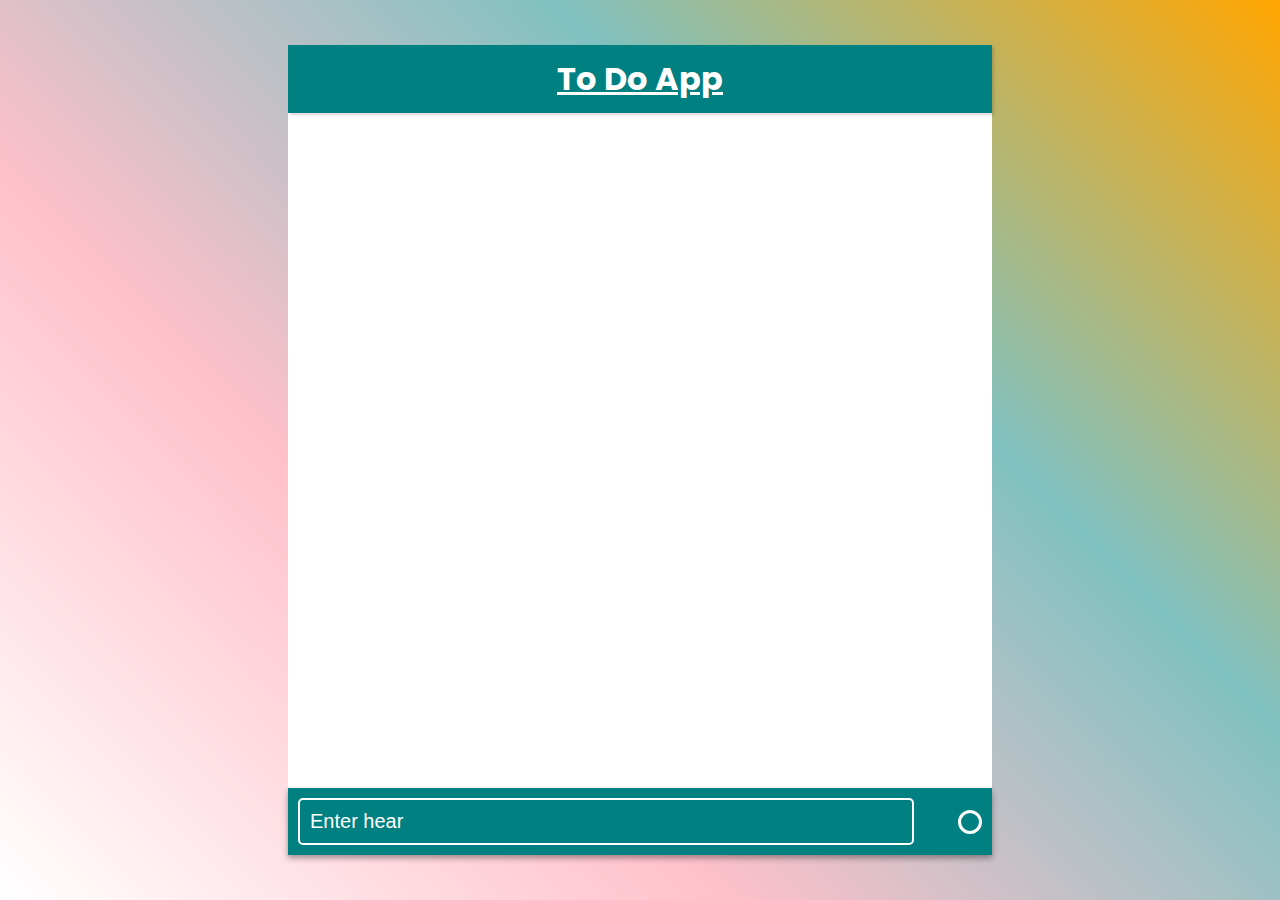
<file: To Do App/index.html>
<!DOCTYPE html>
<html lang="en">
  <head>
    <meta charset="UTF-8" />
    <meta http-equiv="X-UA-Compatible" content="IE=edge" />
    <meta name="viewport" content="width=device-width, initial-scale=1.0" />
    
    <!-- ========================= font awesome ======================== -->
    <link
      rel="stylesheet"
      href="https://cdnjs.cloudflare.com/ajax/libs/font-awesome/6.3.0/css/all.min.css"
      integrity="sha512-SzlrxWUlpfuzQ+pcUCosxcglQRNAq/DZjVsC0lE40xsADsfeQoEypE+enwcOiGjk/bSuGGKHEyjSoQ1zVisanQ=="
      crossorigin="anonymous"
      referrerpolicy="no-referrer"
    />

    <!-- ========================= style.css ======================== -->
    <link rel="stylesheet" href="style.css" />

    <!-- ========================= script.js ======================== -->
    <script src="script.js" defer></script>

    <title>To Do App</title>
  </head>
  <body>
    <div class="container">
      <header class="header">
        <h1>To Do App</h1>
      </header>

      <section class="input_data">
        <ul id="list">
          <!-- <li>
            <span>DSA</span>
            <label>
              <i class="fa-solid fa-pen-to-square"></i>
              <i class="fa-solid fa-trash-can"></i>
            </label>
          </li> -->
        </ul>
      </section>

      <footer class="footer">
        <input type="text" placeholder="Enter hear" class="input_list" id="userName">
        <span><i class="fa-solid fa-plus" id="addUser"></i></span>
      </footer>
    </div>
  </body>
</html>
</file>
<file: To Do App/style.css>
@import url("https://fonts.googleapis.com/css2?family=Poppins:wght@200;300;400;500;600;700;800&display=swap");

* {
  margin: 0;
  padding: 0;
  box-sizing: border-box;
}
body {
  height: 100vh;
  background-image: linear-gradient(
    45deg,
    white,
    pink,
    rgb(128, 193, 193),
    orange
  );
  display: flex;
  justify-content: center;
  align-items: center;
}
.container{
    position: relative;
    height: 90%;
    width: 40%;
    background-color: white;
    font-family: 'Poppins', sans-serif;
    /* padding: 0 10px; */
    /* border: 1px solid red; */
}
.header{
    /* border: 1px solid red; */
    position: absolute;
    top: 0;
    left: 0;
    right: 0;
    text-align: center;
    text-decoration: underline;
    background-color: teal;
    color: white;
    padding: 10px 0;
    box-shadow: rgba(0, 0, 0, 0.15) 1.95px 1.95px 2.6px;
}
.input_data{
    /* background-color: red; */
    position: absolute;
    top: 68px;
    left: 0;
    right: 0;
    height: 80%;
    overflow: hidden;
    overflow-y: scroll;
    /* padding: 10px 0; */
}
.input_data::-webkit-scrollbar{
    width: 10px;
    
}
.input_data::-webkit-scrollbar-thumb{
    background-color: teal;
    border-radius: 20px
}
.input_data li{
    display: flex;
    justify-content: space-between;
    list-style: none;
    /* border: 1px solid; */
    margin-top: 3px;
    padding: 10px 15px;
    font-size: 20px;
    font-weight: 500;
    color: teal;
    box-shadow: rgba(0, 0, 0, 0.16) 0px 3px 6px, rgba(0, 0, 0, 0.23) 0px 3px 6px;
    background-color: white;
}
.input_data ul li label{
    /* border: 1px solid; */
    width: 12%;
    display: flex;
    justify-content: space-between;
    align-items: center;
}
.input_data ul li label i{
    font-size: 26px;
    cursor: pointer;
}
.input_data ul .checkbox .check{
    color: gray;
    text-decoration: line-through;
}
.input_data ul .checkbox .fa-square-check{
    color: gray;
    text-decoration: line-through;
}
.input_data ul .checkbox .fa-pen-to-square{
    color: gray;
    text-decoration: line-through;
}
.footer{
    position: absolute;
    bottom: 0;
    left: 0;
    right: 0;
    background-color: teal;
    display: flex;
    justify-content: space-between;
    align-items: center;
    padding: 10px 10px;
    box-shadow: rgba(0, 0, 0, 0.16) 0px 3px 6px, rgba(0, 0, 0, 0.23) 0px 3px 6px;
}
.footer .input_list{
    padding: 10px 10px;
    width: 90%;
    border-radius: 5px;
    border: 0;
    outline: 0;
    background-color: teal;
    border: 2px solid white;
    font-size: 20px;
    color: white;
}
.footer .input_list::placeholder{
    color: white;
    
}
.footer span{
    border: 3px solid white;
    padding: 9px;
    border-radius: 50%;
}
.footer span i{
    color: white;
    font-size: 25px;
    cursor: pointer;
}

@media (max-width: 500px){
    .container{
        width: 99%;
    }
    .input_data ul li span{
        width: 65%;
        /* border: 1px solid red; */
        font-size: 18px;
        /* overflow: hidden; */
        overflow-y: scroll;
    }
    .input_data ul li label{
        width: 19%;
    }
    .input_data ul li label i{
        font-size: 17px;
    }
    .footer .input_list{
        width: 80%;
        padding: 6px 10px;
        font-size: 16px;
    }
    .footer span{
        padding: 7px;
    }
    .footer span i{
        font-size: 19px;
    }
}

@media (max-width: 1500px){
    .container{
        width: 50%;
    }
}

@media (max-width: 1300px){
    .container{
        width: 55%;
    }
}

@media (max-width: 1000px){
    .container{
        width: 70%;
    }
}

@media (max-width: 800px){
    .container{
        width: 98%;
    }
}
</file>
